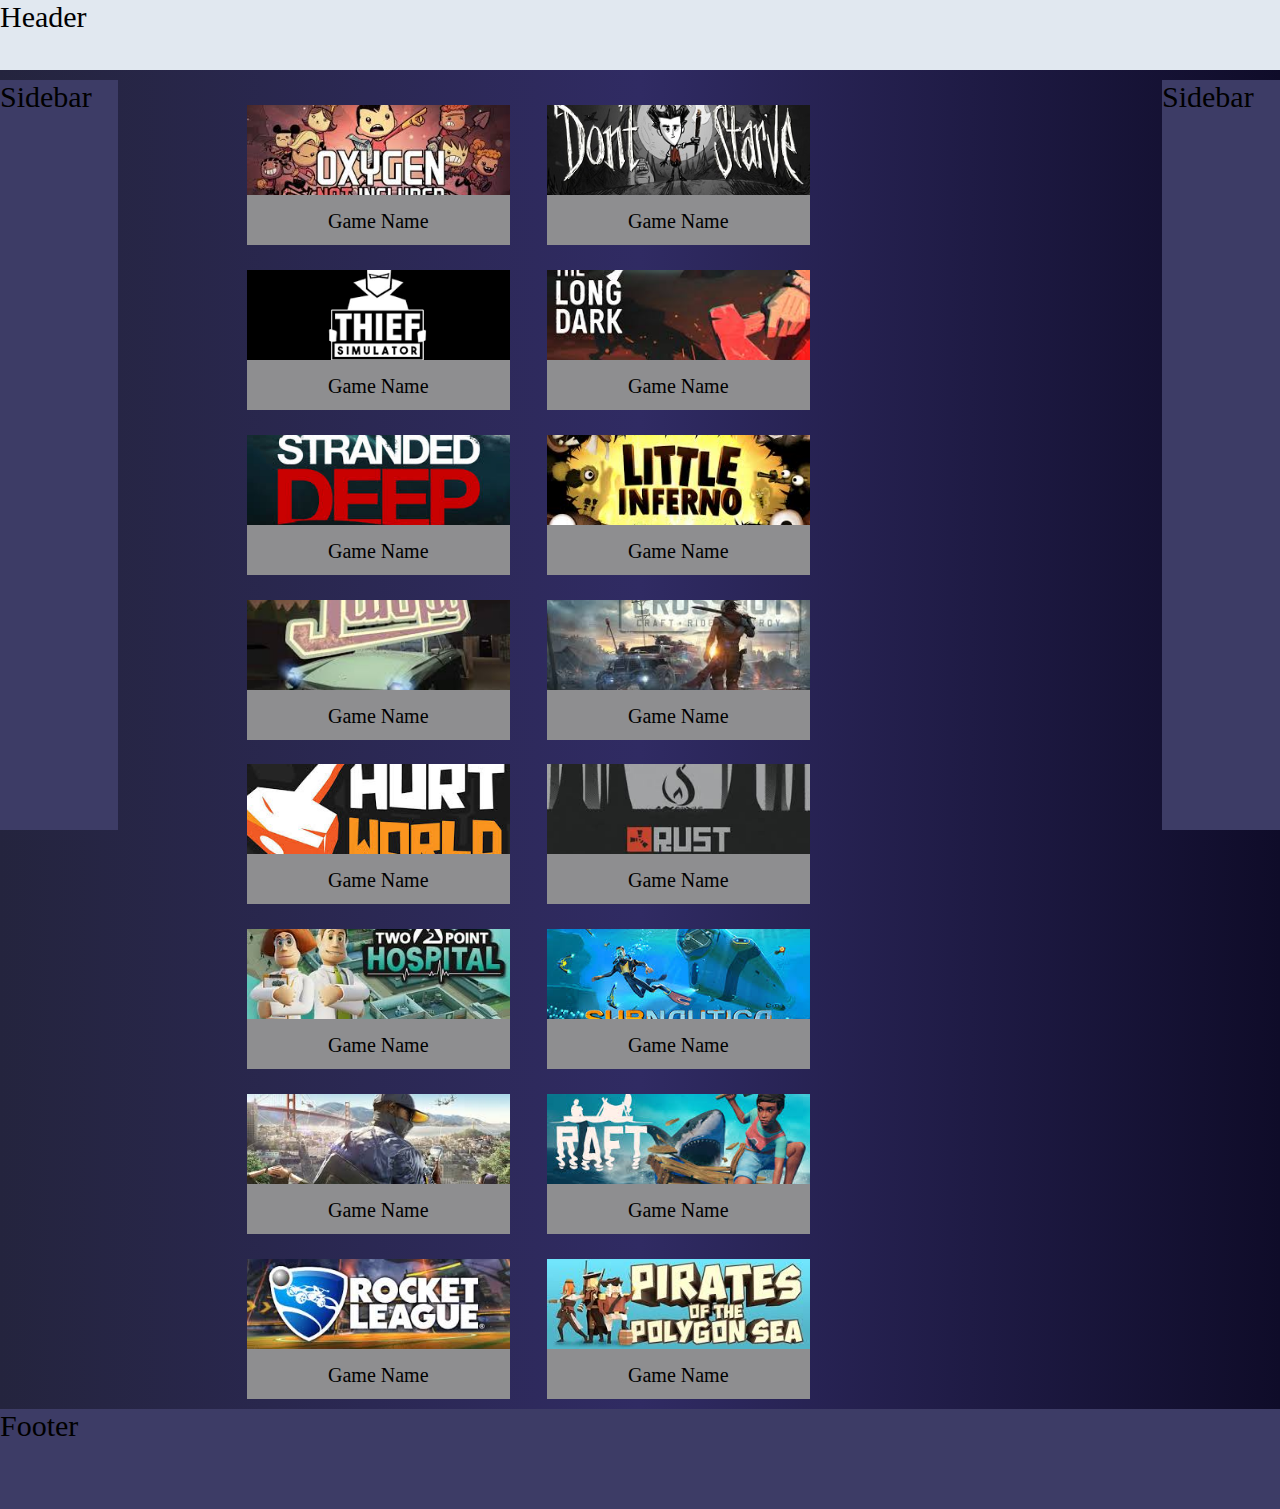
<file: index.html>
<!DOCTYPE html>
<html lang="en">
<head>
    <meta charset="UTF-8">
    <title>Main</title>
    <link rel="stylesheet" href="assets/css/main.css">
    <link rel="stylesheet" type="text/css" href="assets/css/registration.css">
</head>
<body>
    <div id="wrapper">
        <div class="header">
            <div class="inner-header">Header</div>
        </div>
        <div class="row">
        <div class="sidebar-1">
            <div class="inner-sidebar-1">Sidebar</div>
           </div>
        <div class="content">
            <div class="inner-content">
                <div class="row">
                <div class="Content-1">
                    <div class="inner-content-1">
                        <div class="row">
                        <div class="content-image" style="background-image: url(img/oxygen.jpg);"></div>
                    </div>
                    <div class="Game-Name">Game Name</div>
                    </div>
                </div>
                <div class="Content-1">
                    <div class="inner-content-1">
                        <div class="inner-content-1">
                        <div class="row">
                        <div class="content-image" style="background-image: url(img/DontStarve.jpg);"></div>
                        </div>
                        <div class="Game-Name">Game Name</div>
                        </div>
                    </div>
                </div>
                <div class="Content-1">
                    <div class="inner-content-1">
                        <div class="inner-content-1">
                        <div class="row">
                        <div class="content-image" style="background-image: url(img/thief.jpg);"></div>
                        </div>
                        <div class="Game-Name">Game Name</div>
                        </div>
                    </div>
                </div>
                <div class="Content-1">
                    <div class="inner-content-1">
                        <div class="inner-content-1">
                        <div class="row">
                        <div class="content-image" style="background-image: url(img/dark.jpg);"></div>
                        </div>
                        <div class="Game-Name">Game Name</div>
                        </div>
                    </div>
                </div>
                <div class="Content-1">
                    <div class="inner-content-1">
                        <div class="inner-content-1">
                        <div class="row">
                        <div class="content-image" style="background-image: url(img/strandeddeep.jpg);"></div>
                        </div>
                        <div class="Game-Name">Game Name</div>
                        </div>
                </div>
                </div>
                <div class="Content-1">
                    <div class="inner-content-1">
                        <div class="inner-content-1">
                        <div class="row">
                        <div class="content-image" style="background-image: url(img/littleinferno.jpg);"></div>
                        </div>
                        <div class="Game-Name">Game Name</div>
                        </div>
                    </div>
                </div>
                <div class="Content-1">
                    <div class="inner-content-1">
                        <div class="inner-content-1">
                        <div class="row">
                        <div class="content-image" style="background-image: url(img/jalopy.jpg);"></div>
                        </div>
                        <div class="Game-Name">Game Name</div>
                        </div>
                    </div>
                </div>
                <div class="Content-1">
                    <div class="inner-content-1">
                        <div class="inner-content-1">
                        <div class="row">
                        <div class="content-image" style="background-image: url(img/crossaut.jpg);"></div>
                        </div>
                        <div class="Game-Name">Game Name</div>
                        </div>
                    </div>
                </div>
                <div class="Content-1">
                    <div class="inner-content-1">
                        <div class="inner-content-1">
                        <div class="row">
                        <div class="content-image" style="background-image: url(img/Hurtworld.jpg);"></div>
                        </div>
                        <div class="Game-Name">Game Name</div>
                        </div>
                    </div>
                </div>
                <div class="Content-1">
                    <div class="inner-content-1">
                        <div class="inner-content-1">
                        <div class="row">
                        <div class="content-image" style="background-image: url(img/Rust.jpg);"></div>
                        </div>
                        <div class="Game-Name">Game Name</div>
                        </div>
                    </div>
                </div>
                <div class="Content-1">
                    <div class="inner-content-1">
                        <div class="inner-content-1">
                        <div class="row">
                        <div class="content-image" style="background-image: url(img/TPH.jpg"></div>
                        </div>
                        <div class="Game-Name">Game Name</div>
                        </div>
                    </div>
                </div>
                <div class="Content-1">
                    <div class="inner-content-1">
                        <div class="inner-content-1">
                        <div class="row">
                        <div class="content-image" style="background-image: url(img/Subnautica.jpg);"></div>
                        </div>
                        <div class="Game-Name">Game Name</div>
                        </div>
                    </div>
                </div>
                <div class="Content-1">
                    <div class="inner-content-1">
                        <div class="inner-content-1">
                        <div class="row">
                        <div class="content-image" style="background-image: url(img/WD2.jpg);"></div>
                        </div>
                        <div class="Game-Name">Game Name</div>
                        </div>
                    </div>
                </div>
                <div class="Content-1">
                    <div class="inner-content-1">
                        <div class="inner-content-1">
                        <div class="row">
                        <div class="content-image" style="background-image: url(img/Raft.jpg);"></div>
                        </div>
                        <div class="Game-Name">Game Name</div>
                        </div>
                    </div>
                </div>
                <div class="Content-1">
                    <div class="inner-content-1">
                        <div class="inner-content-1">
                        <div class="row">
                        <div class="content-image" style="background-image: url(img/RL.jpg);"></div>
                        </div>
                        <div class="Game-Name">Game Name</div>
                        </div>
                    </div>
                </div>
                <div class="Content-1">
                    <div class="inner-content-1">
                        <div class="inner-content-1">
                        <div class="row">
                        <div class="content-image" style="background-image: url(img/POTPS.jpg);"></div>
                        </div>
                        <div class="Game-Name">Game Name</div>
                        </div>
                    </div>
                </div>
                </div>
            </div>
        </div>
        <div class="sidebar-2">
            <div class="inner-sidebar-2">Sidebar</div>
            </div>
        </div>
        <div class="footer">
            <div class="inner-footer">Footer</div>
            </div>
    </div>
</file>
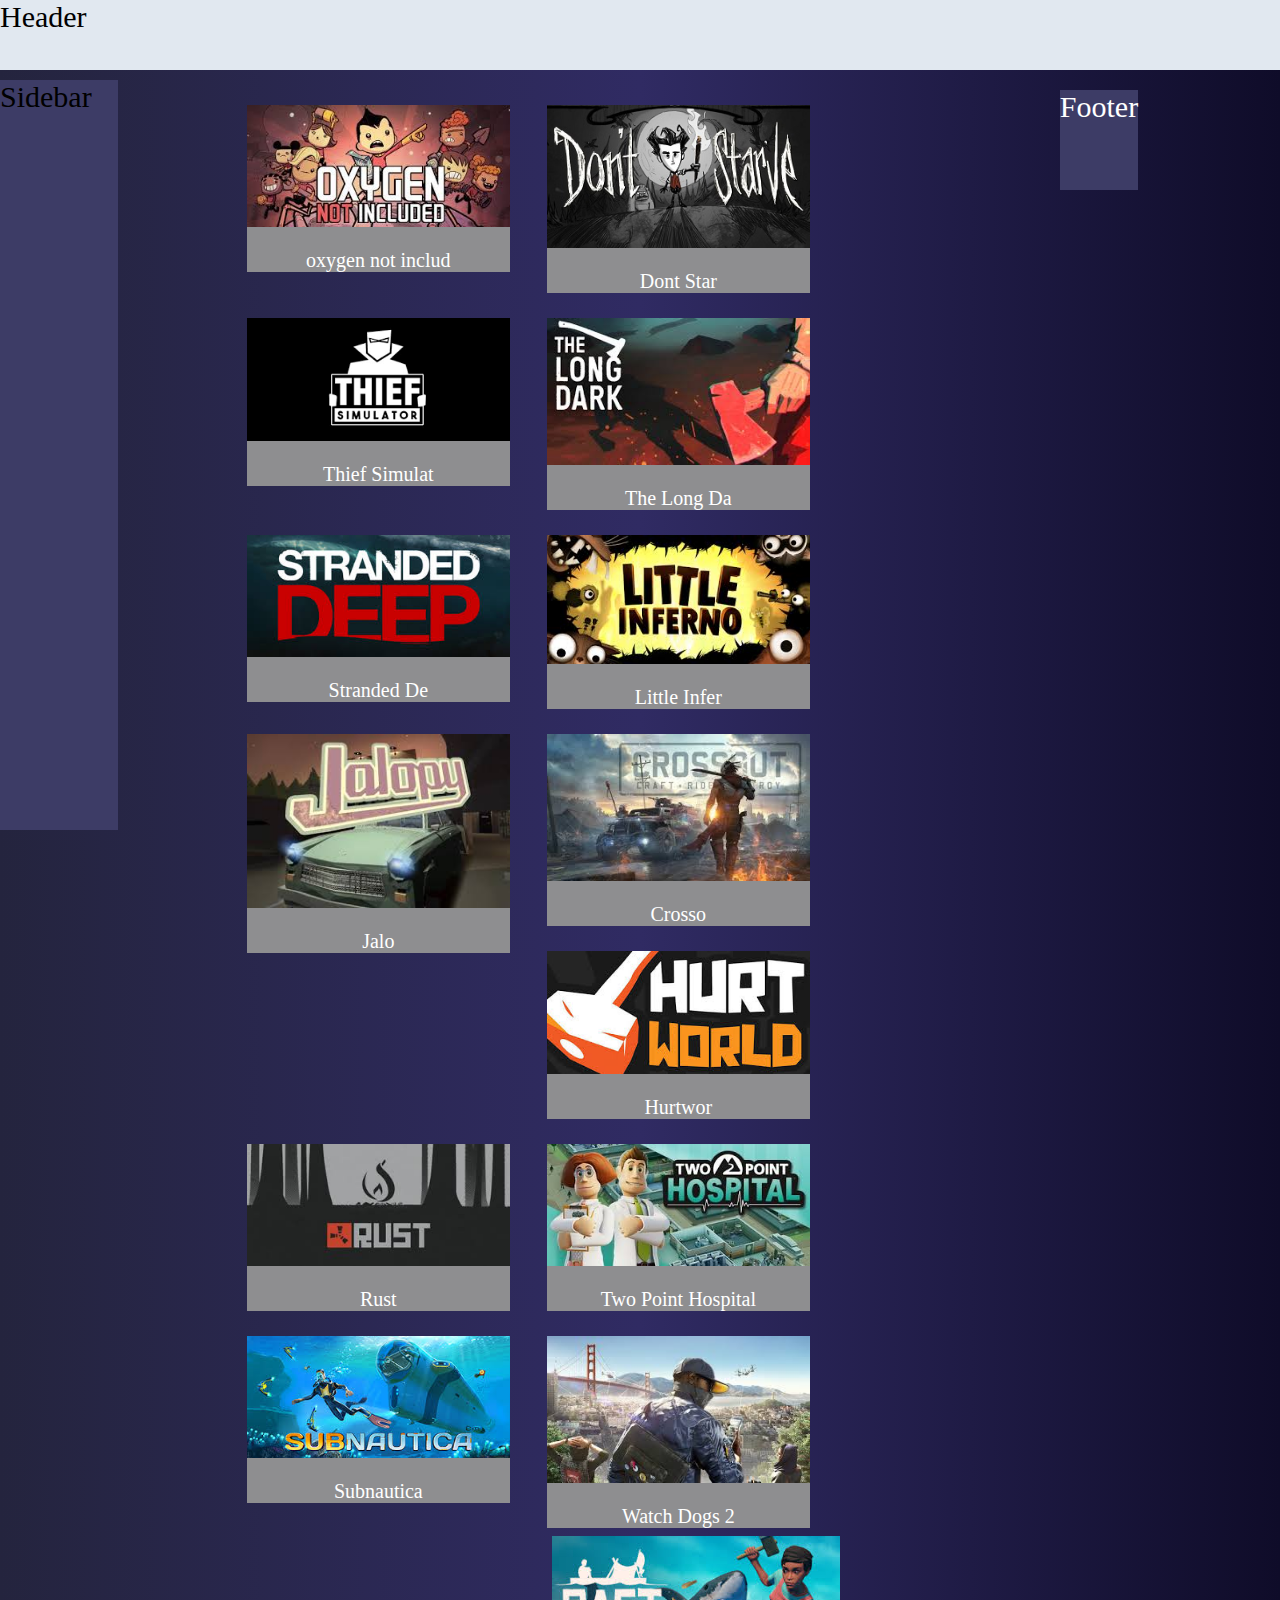
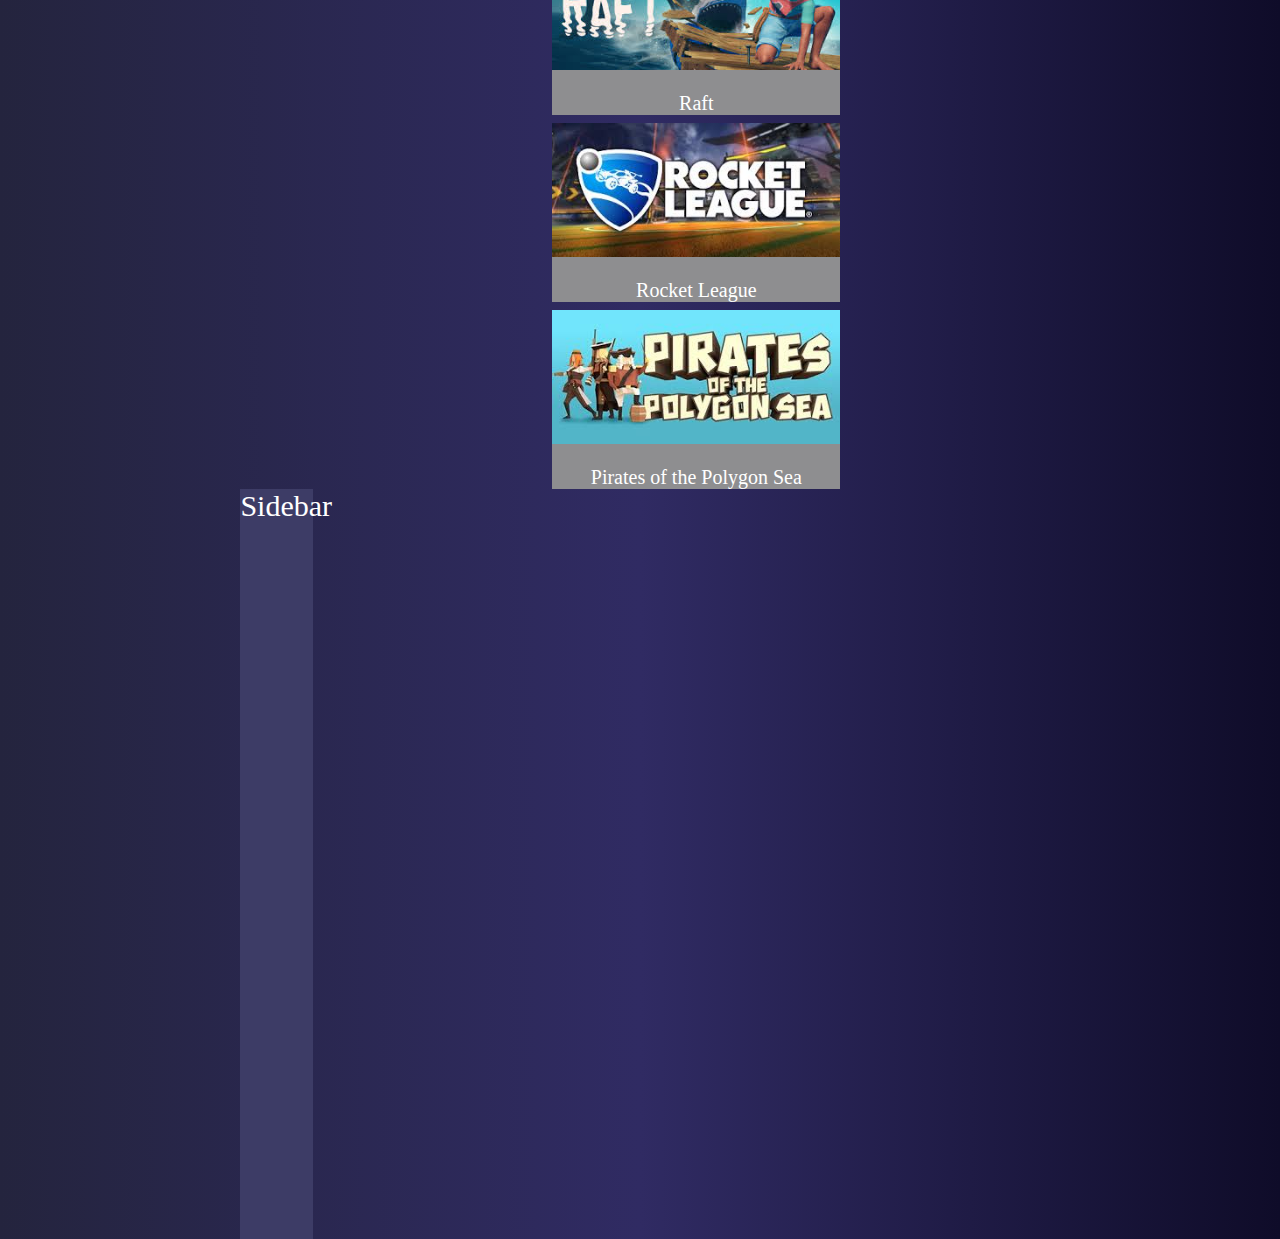
<file: backup-2/index.html>
<!DOCTYPE html>
<html lang="en">
<head>
    <meta charset="UTF-8">
    <title>Main</title>
    <link rel="stylesheet" href="assets/css/main.css">
    <link rel="stylesheet" type="text/css" href="assets/css/registration.css">
</head>
<body>
    <div id="wrapper">
        <div class="header">
            <div class="inner-header">Header</div>
        </div>
        <div class="row">
        <div class="sidebar-1">
            <div class="inner-sidebar-1">Sidebar</div>
           </div>
        <div class="content">
            <div class="inner-content">
                <div class="row">
                <div class="Content-1">
                    <div class="inner-content-1">
                        <div class="row">
                        <div class="content-image-1">
                            <img src="img/oxygen.jpg">
                        </div>
                    </div>
                    <div class="Game-Name"><a>oxygen not includ</div>
                    </div>
                </div>
                <div class="Content-1">
                    <div class="inner-content-1">
                        <div class="inner-content-1">
                        <div class="row">
                        <div class="content-image-2"><img src="img/DontStarve.jpg"></div>
                        </div>
                        <div class="Game-Name"><a>Dont Star</div>
                        </div>
                    </div>
                </div>
                <div class="Content-1">
                    <div class="inner-content-1">
                        <div class="inner-content-1">
                        <div class="row">
                        <div class="content-image-3"><img src="img/thief.jpg"></div>
                        </div>
                        <div class="Game-Name"><a>Thief Simulat</div>
                        </div>
                    </div>
                </div>
                <div class="Content-1">
                    <div class="inner-content-1">
                        <div class="inner-content-1">
                        <div class="row">
                        <div class="content-image-4"><img src="img/dark.jpg"></div>
                        </div>
                        <div class="Game-Name"><a>The Long Da</div>
                        </div>
                    </div>
                </div>
                <div class="Content-1">
                    <div class="inner-content-1">
                        <div class="inner-content-1">
                        <div class="row">
                        <div class="content-image-5"><img src="img/strandeddeep.jpg"></div>
                        </div>
                        <div class="Game-Name"><a>Stranded De</div>
                        </div>
                </div>
                </div>
                <div class="Content-1">
                    <div class="inner-content-1">
                        <div class="inner-content-1">
                        <div class="row">
                        <div class="content-image-6"><img src="img/littleinferno.jpg"></div>
                        </div>
                        <div class="Game-Name"><a>Little Infer</div>
                        </div>
                    </div>
                </div>
                <div class="Content-1">
                    <div class="inner-content-1">
                        <div class="inner-content-1">
                        <div class="row">
                        <div class="content-image-7"><img src="img/jalopy.jpg"></div>
                        </div>
                        <div class="Game-Name"><a>Jalo</div>
                        </div>
                    </div>
                </div>
                <div class="Content-1">
                    <div class="inner-content-1">
                        <div class="inner-content-1">
                        <div class="row">
                        <div class="content-image-8"><img src="img/crossaut.jpg"></div>
                        </div>
                        <div class="Game-Name"><a>Crosso</div>
                        </div>
                    </div>
                </div>
                <div class="Content-1">
                    <div class="inner-content-1">
                        <div class="inner-content-1">
                        <div class="row">
                        <div class="content-image-9"><img src="img/Hurtworld.jpg"></div>
                        </div>
                        <div class="Game-Name"><a>Hurtwor</div>
                        </div>
                    </div>
                </div>
                <div class="Content-1">
                    <div class="inner-content-1">
                        <div class="inner-content-1">
                        <div class="row">
                        <div class="content-image-10"><img src="img/Rust.jpg"></div>
                        </div>
                        <div class="Game-Name"><a>Rust</div>
                        </div>
                    </div>
                </div>
                <div class="Content-1">
                    <div class="inner-content-1">
                        <div class="inner-content-1">
                        <div class="row">
                        <div class="content-image-11"><img src="img/Two Point Hospital.jpg"></div>
                        </div>
                        <div class="Game-Name">Two Point Hospital</div>
                        </div>
                    </div>
                </div>
                <div class="Content-1">
                    <div class="inner-content-1">
                        <div class="inner-content-1">
                        <div class="row">
                        <div class="content-image-12"><img src="img/Subnautica.jpg"></div>
                        </div>
                        <div class="Game-Name">Subnautica</div>
                        </div>
                    </div>
                </div>
                <div class="Content-1">
                    <div class="inner-content-1">
                        <div class="inner-content-1">
                        <div class="row">
                        <div class="content-image-13"><img src="img/Watch Dogs 2.jpg"></d
                        </div>
                        <div class="Game-Name">Watch Dogs 2</div>
                        </div>
                    </div>
                </div>
                <div class="Content-1">
                    <div class="inner-content-1">
                        <div class="inner-content-1">
                        <div class="row">
                        <div class="content-image-14"><img src="img/Raft.jpg"></div>
                        </div>
                        <div class="Game-Name">Raft</div>
                        </div>
                    </div>
                </div>
                <div class="Content-1">
                    <div class="inner-content-1">
                        <div class="inner-content-1">
                        <div class="row">
                        <div class="content-image-15"><img src="img/Rocket League.jpg"></div>
                        </div>
                        <div class="Game-Name">Rocket League</div>
                        </div>
                    </div>
                </div>
                <div class="Content-1">
                    <div class="inner-content-1">
                        <div class="inner-content-1">
                        <div class="row">
                        <div class="content-image-16"><img src="img/Pirates of the Polygon Sea.jpg"></div>
                        </div>
                        <div class="Game-Name">Pirates of the Polygon Sea</div>
                        </div>
                    </div>
                </div>
                </div>
            </div>
        </div>
        <div class="sidebar-2">
            <div class="inner-sidebar-2">Sidebar</div>
            </div>
        </div>
        <div class="footer">
            <div class="inner-footer">Footer</div>
            </div>
    </div>
</file>
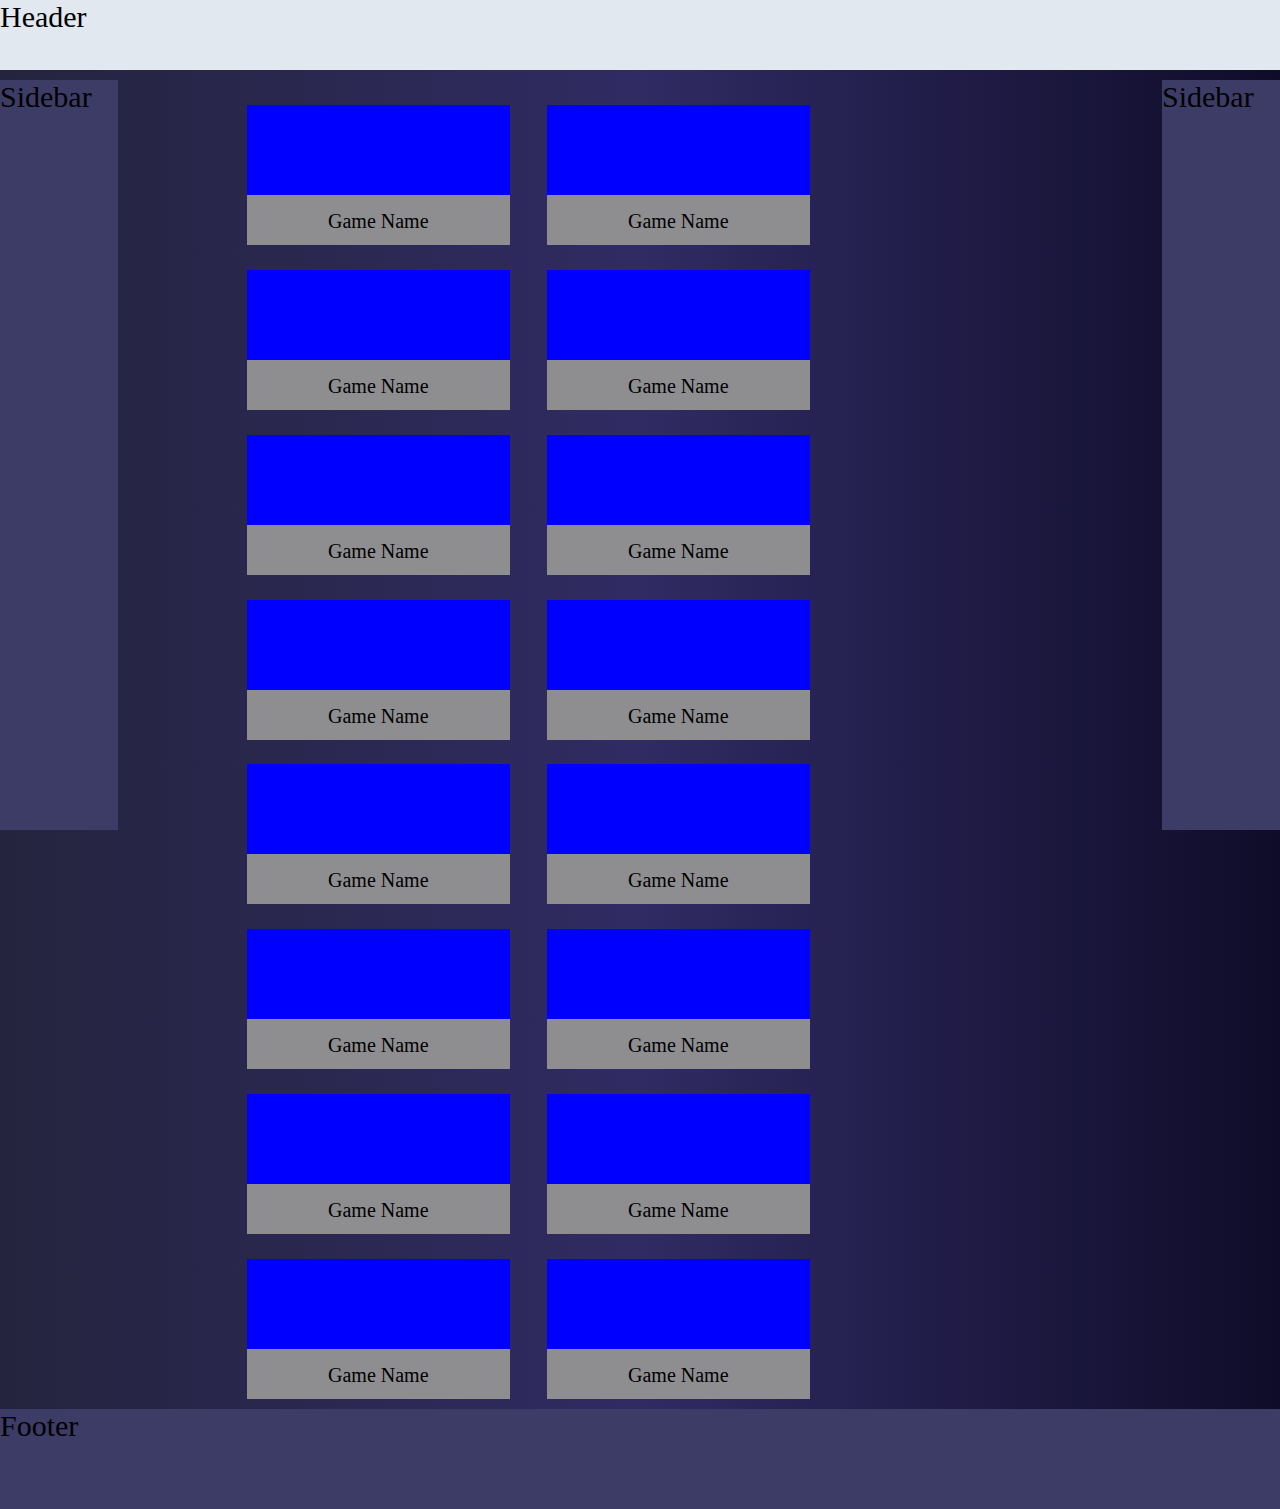
<file: backup/index.html>
<!DOCTYPE html>
<html lang="en">
<head>
    <meta charset="UTF-8">
    <title>Main</title>
    <link rel="stylesheet" href="assets/css/main.css">
    <link rel="stylesheet" type="text/css" href="assets/css/registration.css">
</head>
<body>
    <div id="wrapper">
        <div class="header">
            <div class="inner-header">Header</div>
        </div>
        <div class="row">
        <div class="sidebar-1">
            <div class="inner-sidebar-1">Sidebar</div>
           </div>
        <div class="content">
            <div class="inner-content">
                <div class="row">
                <div class="Content-1">
                    <div class="inner-content-1">
                        <div class="row">
                        <div class="content-image"></div>
                    </div>
                    <div class="Game-Name">Game Name</div>
                    </div>
                </div>
                <div class="Content-1">
                    <div class="inner-content-1">
                        <div class="inner-content-1">
                        <div class="row">
                        <div class="content-image"></div>
                        </div>
                        <div class="Game-Name">Game Name</div>
                        </div>
                    </div>
                </div>
                <div class="Content-1">
                    <div class="inner-content-1">
                        <div class="inner-content-1">
                        <div class="row">
                        <div class="content-image"></div>
                        </div>
                        <div class="Game-Name">Game Name</div>
                        </div>
                    </div>
                </div>
                <div class="Content-1">
                    <div class="inner-content-1">
                        <div class="inner-content-1">
                        <div class="row">
                        <div class="content-image"></div>
                        </div>
                        <div class="Game-Name">Game Name</div>
                        </div>
                    </div>
                </div>
                <div class="Content-1">
                    <div class="inner-content-1">
                        <div class="inner-content-1">
                        <div class="row">
                        <div class="content-image"></div>
                        </div>
                        <div class="Game-Name">Game Name</div>
                        </div>
                </div>
                </div>
                <div class="Content-1">
                    <div class="inner-content-1">
                        <div class="inner-content-1">
                        <div class="row">
                        <div class="content-image"></div>
                        </div>
                        <div class="Game-Name">Game Name</div>
                        </div>
                    </div>
                </div>
                <div class="Content-1">
                    <div class="inner-content-1">
                        <div class="inner-content-1">
                        <div class="row">
                        <div class="content-image"></div>
                        </div>
                        <div class="Game-Name">Game Name</div>
                        </div>
                    </div>
                </div>
                <div class="Content-1">
                    <div class="inner-content-1">
                        <div class="inner-content-1">
                        <div class="row">
                        <div class="content-image"></div>
                        </div>
                        <div class="Game-Name">Game Name</div>
                        </div>
                    </div>
                </div>
                <div class="Content-1">
                    <div class="inner-content-1">
                        <div class="inner-content-1">
                        <div class="row">
                        <div class="content-image"></div>
                        </div>
                        <div class="Game-Name">Game Name</div>
                        </div>
                    </div>
                </div>
                <div class="Content-1">
                    <div class="inner-content-1">
                        <div class="inner-content-1">
                        <div class="row">
                        <div class="content-image"></div>
                        </div>
                        <div class="Game-Name">Game Name</div>
                        </div>
                    </div>
                </div>
                <div class="Content-1">
                    <div class="inner-content-1">
                        <div class="inner-content-1">
                        <div class="row">
                        <div class="content-image"></div>
                        </div>
                        <div class="Game-Name">Game Name</div>
                        </div>
                    </div>
                </div>
                <div class="Content-1">
                    <div class="inner-content-1">
                        <div class="inner-content-1">
                        <div class="row">
                        <div class="content-image"></div>
                        </div>
                        <div class="Game-Name">Game Name</div>
                        </div>
                    </div>
                </div>
                <div class="Content-1">
                    <div class="inner-content-1">
                        <div class="inner-content-1">
                        <div class="row">
                        <div class="content-image"></div>
                        </div>
                        <div class="Game-Name">Game Name</div>
                        </div>
                    </div>
                </div>
                <div class="Content-1">
                    <div class="inner-content-1">
                        <div class="inner-content-1">
                        <div class="row">
                        <div class="content-image"></div>
                        </div>
                        <div class="Game-Name">Game Name</div>
                        </div>
                    </div>
                </div>
                <div class="Content-1">
                    <div class="inner-content-1">
                        <div class="inner-content-1">
                        <div class="row">
                        <div class="content-image"></div>
                        </div>
                        <div class="Game-Name">Game Name</div>
                        </div>
                    </div>
                </div>
                <div class="Content-1">
                    <div class="inner-content-1">
                        <div class="inner-content-1">
                        <div class="row">
                        <div class="content-image"></div>
                        </div>
                        <div class="Game-Name">Game Name</div>
                        </div>
                    </div>
                </div>
                </div>
            </div>
        </div>
        <div class="sidebar-2">
            <div class="inner-sidebar-2">Sidebar</div>
            </div>
        </div>
        <div class="footer">
            <div class="inner-footer">Footer</div>
            </div>
    </div>
</file>
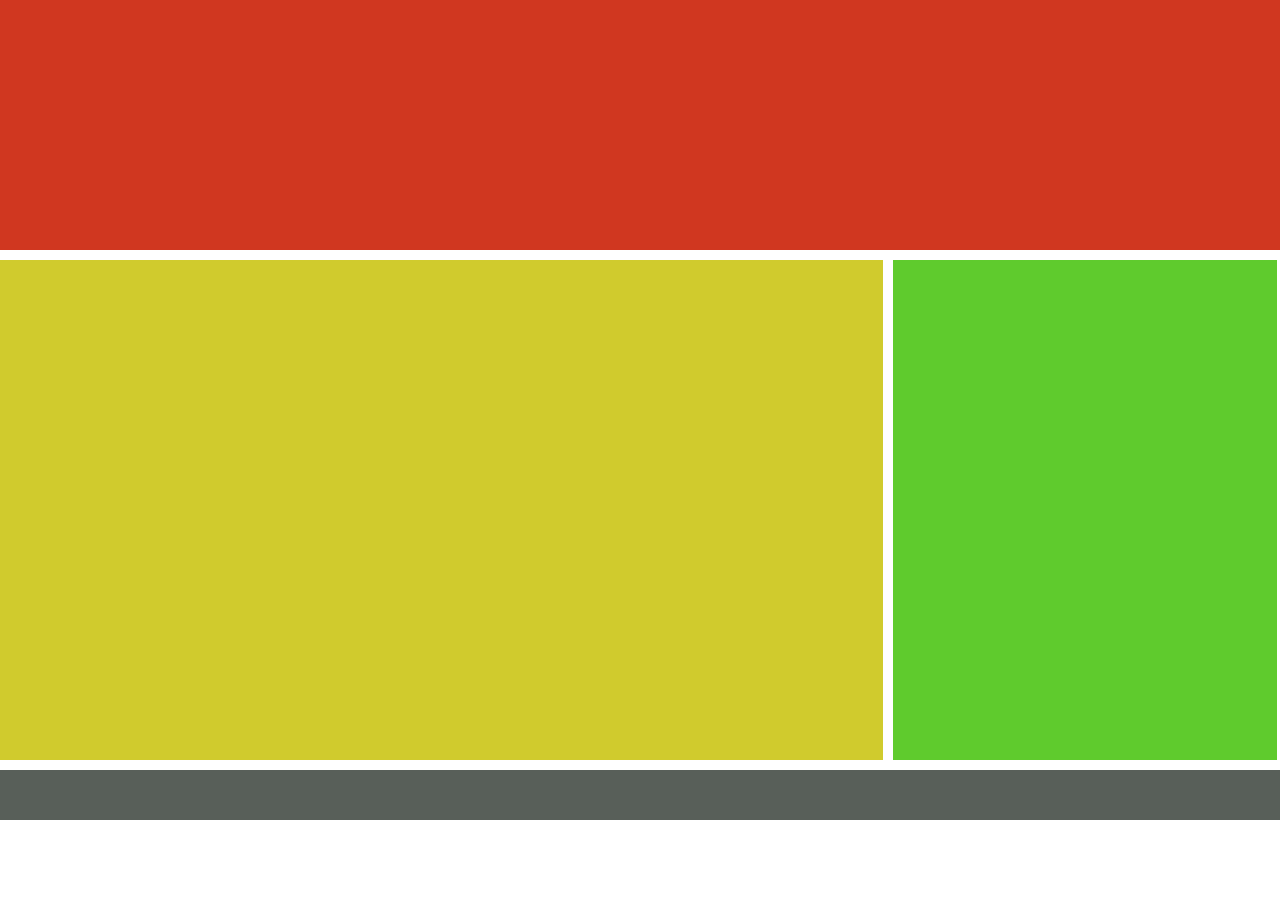
<file: suplaine text сохронялки/index.html>
<!DOCTYPE html>
<html lang="en">
<head>
	<meta charset="UTF-8">
	<title>index</title>
	<link rel="stylesheet" type="text/css" href="css/css.css">
</head>
<body>
<div id="wapper">	
	

	<div class="head">
		<div class="inner-head"></div>
	</div>


	<div class="container row">

		<div class="content">
			<div class="inner-content"></div>
		</div>
		<div class="sidebar"></div>
	</div>

	<div class="footer"></div>
</div>

</body>
</html>
</file>
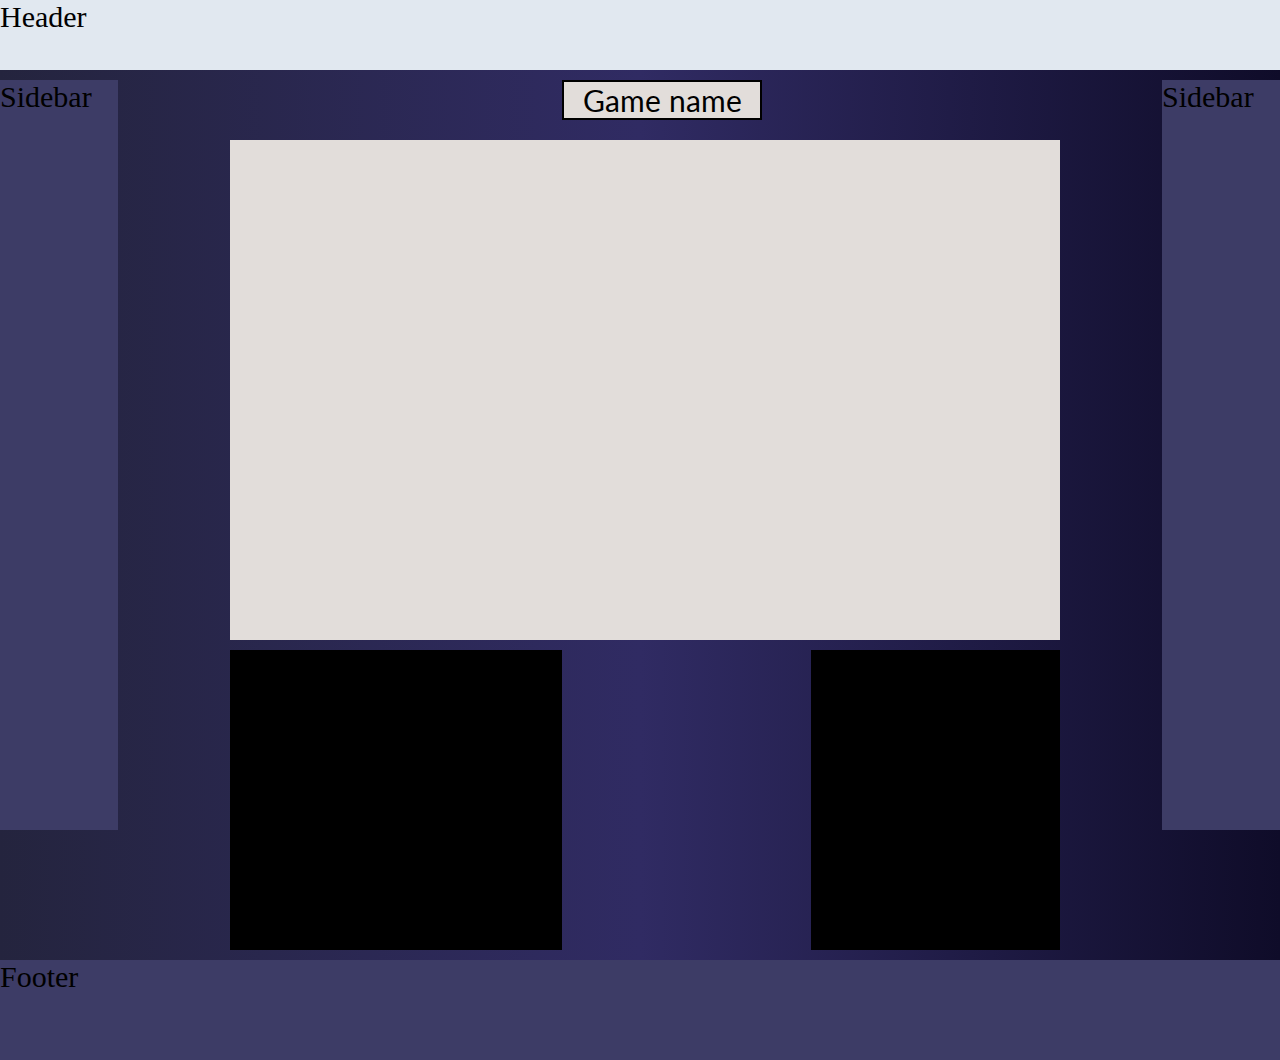
<file: Game-example.html>
<!DOCTYPE html>
<html lang="en">
<head>
    <meta charset="UTF-8">
    <title>Main</title>
    <link rel="stylesheet" href="assets/css/main.css">
    <link rel="stylesheet" type="text/css" href="assets/css/registration.css">
    <link href="https://fonts.googleapis.com/css?family=Lato" rel="stylesheet">
</head>
<body>
    <div id="wrapper">
        <div class="header">
            <div class="inner-header">Header</div>
        </div>
        <div class="row">
        <div class="sidebar-1">
            <div class="inner-sidebar-1">Sidebar</div>
           </div>
        <div class="content">
            <div class="inner-content">
                <p id="gm">Game name</p>
                <div class="game-text">
                    
                </div>
                <div class="slider">  </div>
                <div class="urls">

                </div>
            </div>
        </div>
        <div class="sidebar-2">
            <div class="inner-sidebar-2">Sidebar</div>
            </div>
        </div>
        <div class="footer">
            <div class="inner-footer">Footer</div>
            </div>
    </div>

</body>
</html>
</file>
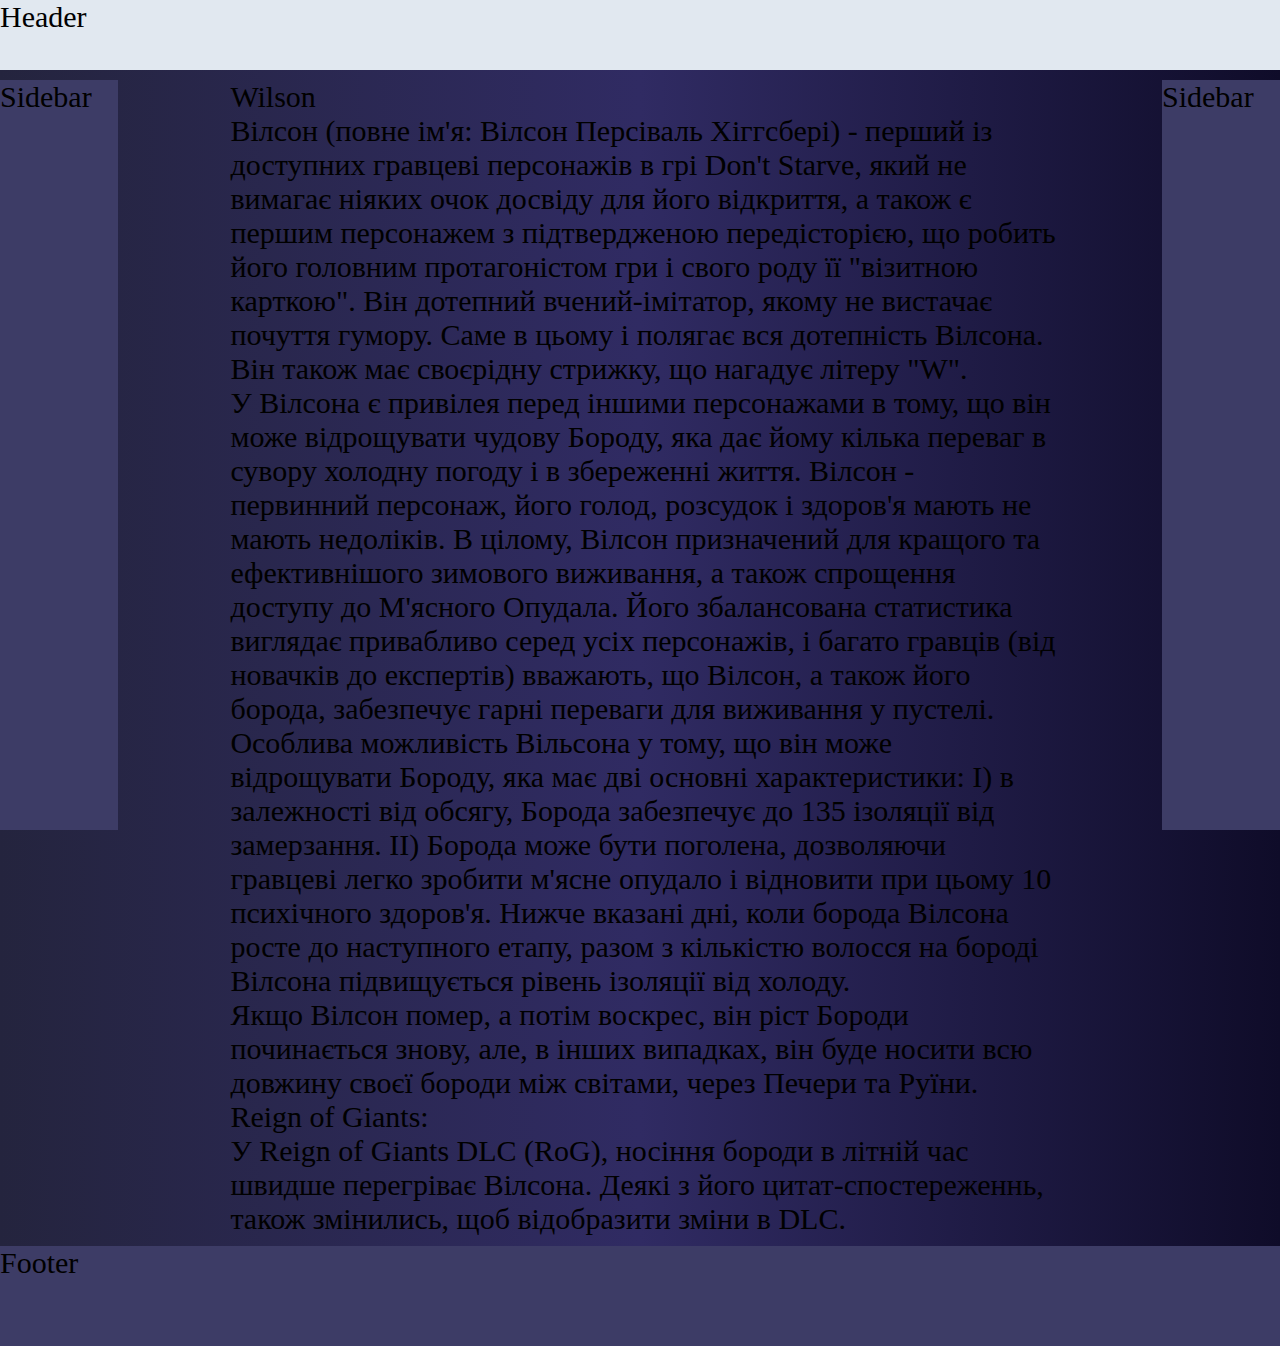
<file: gameguide-example.html>
<!DOCTYPE html>
<html lang="en">
<head>
	<meta charset="UTF-8">
	<title>Main</title>
	<link rel="stylesheet" href="assets/css/main.css">
    <link rel="stylesheet" type="text/css" href="assets/css/registration.css">
</head>
<body>
    <div id="wrapper">
    	<div class="header">
    		<div class="inner-header">Header</div>
    	</div>
    	<div class="row">
    	<div class="sidebar-1">
            <div class="inner-sidebar-1">Sidebar</div>
           </div>
        <div class="content">
        	<div class="inner-content">
                 <div class="guide-div2">
                    <div class="name-img">
                        <div class="gname">
                           <p class="guide-name-main">
                               Wilson
                           </p> 
                        </div>
                        <div class="guide-img-main" style="background: url(img/dst-wilson.png);">    
                        </div>
                    </div>
                    <div class="guide-text">
                        <p>
                            Вілсон (повне ім'я: Вілсон Персіваль Хіггсбері) - перший із доступних гравцеві персонажів в грі Don't Starve, який не вимагає ніяких очок досвіду для його відкриття, а також є першим персонажем з підтвердженою передісторією, що робить його головним протагоністом гри і свого роду її "візитною карткою". Він дотепний вчений-імітатор, якому не вистачає почуття гумору. Саме в цьому і полягає вся дотепність Вілсона. Він також має своєрідну стрижку, що нагадує літеру "W".
                            <br>
                            У Вілсона є привілея перед іншими персонажами в тому, що він може відрощувати чудову Бороду, яка дає йому кілька переваг в сувору холодну погоду і в збереженні життя. Вілсон - первинний персонаж, його голод, розсудок і здоров'я мають не мають недоліків. В цілому, Вілсон призначений для кращого та ефективнішого зимового виживання, а також спрощення доступу до М'ясного Опудала. Його збалансована статистика виглядає привабливо серед усіх персонажів, і багато гравців (від новачків до експертів) вважають, що Вілсон, а також його борода, забезпечує гарні переваги для виживання у пустелі.
                            <br>
                            Особлива можливість Вільсона у тому, що він може відрощувати Бороду, яка має дві основні характеристики: I) в залежності від обсягу, Борода забезпечує до 135 ізоляції від замерзання. II) Борода може бути поголена, дозволяючи гравцеві легко зробити м'ясне опудало і відновити при цьому 10 психічного здоров'я. Нижче вказані дні, коли борода Вілсона росте до наступного етапу, разом з кількістю волосся на бороді Вілсона підвищується рівень ізоляції від холоду.
                            <br>
                            Якщо Вілсон помер, а потім воскрес, він ріст Бороди починається знову, але, в інших випадках, він буде носити всю довжину своєї бороди між світами, через Печери та Руїни.
                            <br>
                            Reign of Giants:
                            <br>
                            У Reign of Giants DLC (RoG), носіння бороди в літній час швидше перегріває Вілсона. Деякі з його цитат-спостереженнь, також змінились, щоб відобразити зміни в DLC.
                        </p>
                    </div>
                 </div>
        	</div>
        </div>
        <div class="sidebar-2">
            <div class="inner-sidebar-2">Sidebar</div>
            </div>
        </div>
        <div class="footer">
            <div class="inner-footer">Footer</div>
            </div>
    </div>

</body>
</html>
</file>
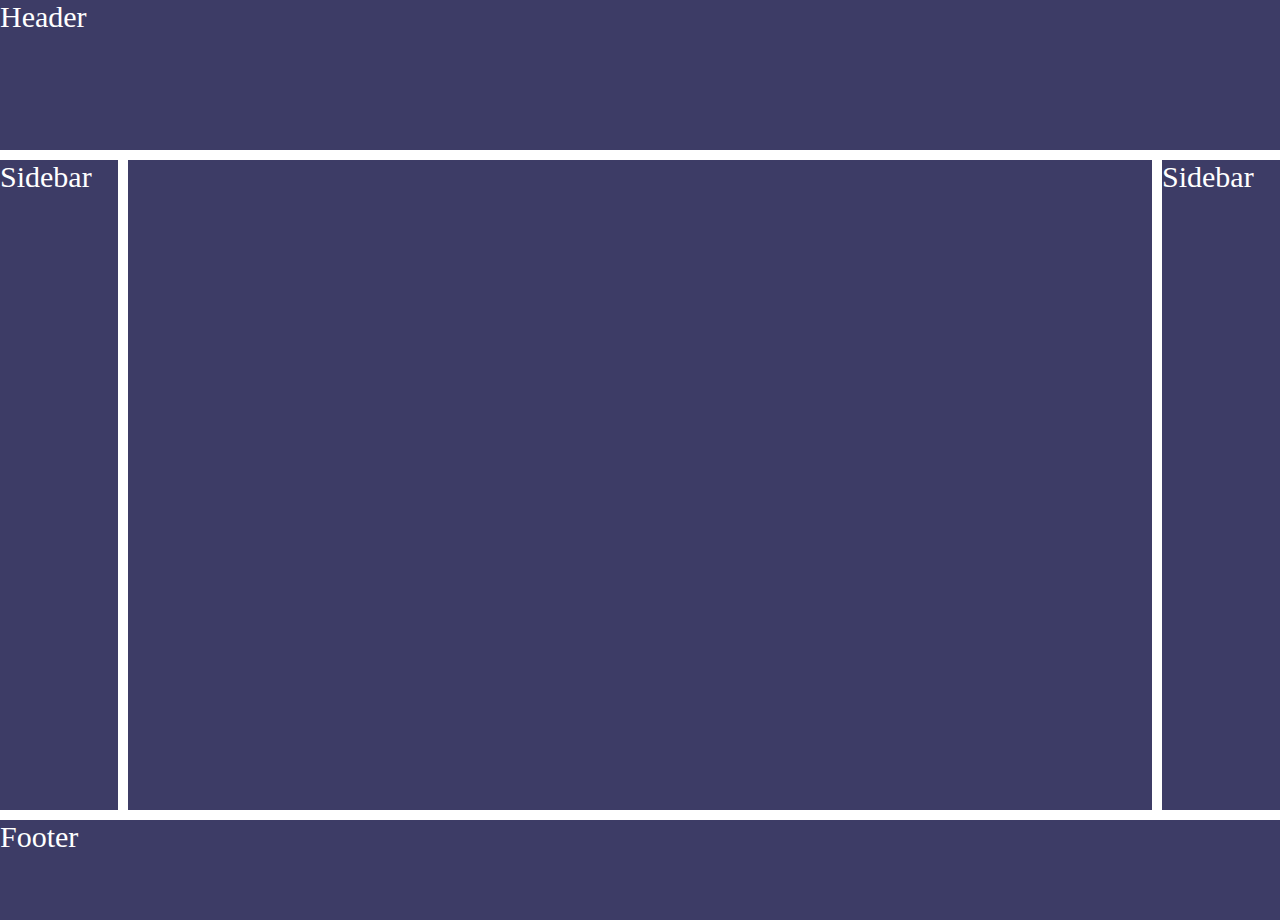
<file: login.html>
<!DOCTYPE html>
<html lang="en">
<head>
	<meta charset="UTF-8">
	<title>Main</title>
	<link rel="stylesheet" href="css/main.css">
</head>
<body>
    <div id="wrapper">
    	<div class="header">
    		<div class="inner-header">Header</div>
    	</div>
    	<div class="row">
    	<div class="sidebar-1">
            <div class="inner-sidebar-1">Sidebar</div>
           </div>
        <div class="content">
        	<div class="inner-content">
        	</div>
        </div>
        <div class="sidebar-2">
            <div class="inner-sidebar-2">Sidebar</div>
            </div>
        </div>
        <div class="footer">
            <div class="inner-footer">Footer</div>
            </div>
    </div>

</body>
</html>
</file>
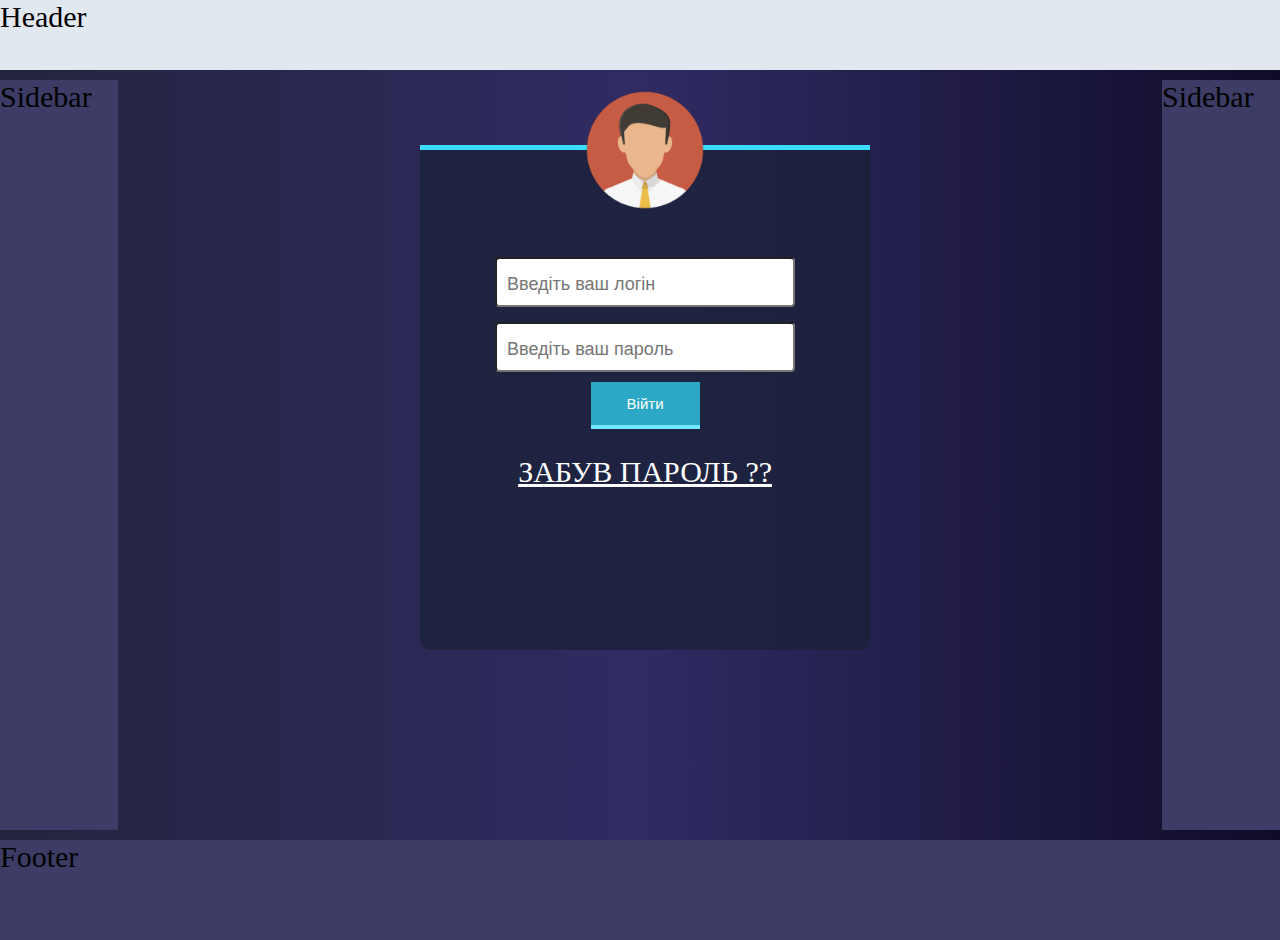
<file: registration.html>
<!DOCTYPE html>
<html lang="en">
<head>
	<meta charset="UTF-8">
	<title>Main</title>
	<link rel="stylesheet" href="assets/css/main.css">
    <link rel="stylesheet" type="text/css" href="assets/css/registration.css">
</head>
<body>
    <div id="wrapper">
    	<div class="header">
    		<div class="inner-header">Header</div>
    	</div>
    	<div class="row">
    	<div class="sidebar-1">
            <div class="inner-sidebar-1">Sidebar</div>
           </div>
           <div class="content">
            <div class="inner-content">
               <div class="container">
        <img src="img/men.png">
        <form>
            <div class="dws-input">
                <div>
            <input type="text" name="username" placeholder="Введіть ваш логін">

            </div>
            <div>
            <input type="password" name="password" placeholder="Введіть ваш пароль"><br/>
            </div>
            <input class="dws-submit" type="submit" name="submit" value="Війти"><br/>
            <a href="#">ЗАБУВ ПАРОЛЬ ??</a>
            </div>
        </form> 
    </div>
        	</div>
        </div>
        <div class="sidebar-2">
            <div class="inner-sidebar-2">Sidebar</div>
            </div>
        </div>
        <div class="footer">
            <div class="inner-footer">Footer</div>
            </div>
    </div>

</body>
</html>
</file>
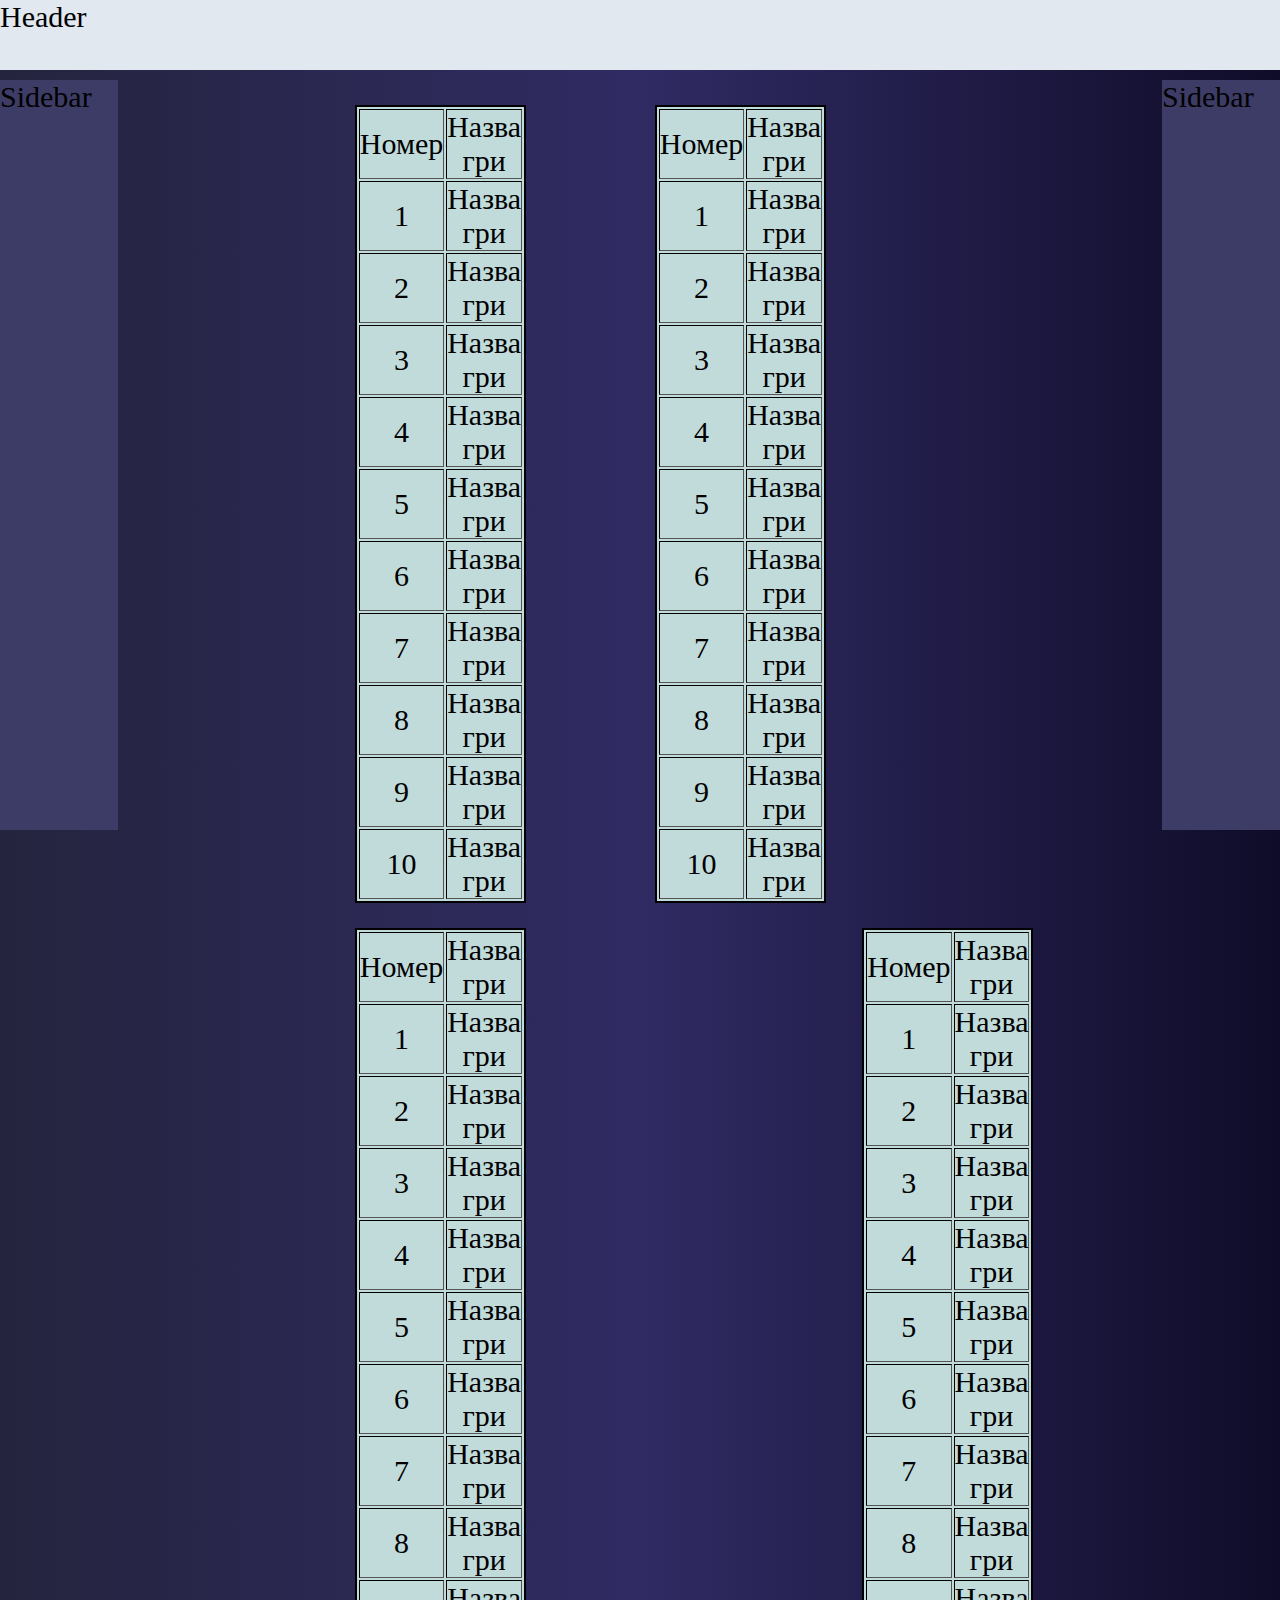
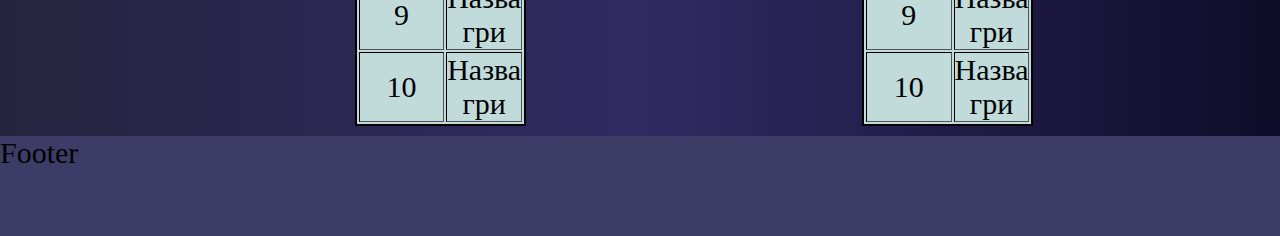
<file: top-example.html>
<!DOCTYPE html>
<html lang="en">
<head>
	<meta charset="UTF-8">
	<title>Main</title>
	<link rel="stylesheet" href="assets/css/main.css">
    <link rel="stylesheet" type="text/css" href="assets/css/registration.css">
</head>
<body>
    <div id="wrapper">
    	<div class="header">
    		<div class="inner-header">Header</div>
    	</div>
    	<div class="row">
    	<div class="sidebar-1">
            <div class="inner-sidebar-1">Sidebar</div>
           </div>
        <div class="content">
        	<div class="inner-content">
                <div class="dtable">
                <table class="table" border="2px">
                    <tr>
                        <td>Номер</td>
                        <td>Назва гри</td>
                    </tr>
                    <tr>
                        <td>1</td>
                        <td>Назва гри</td>
                    </tr>
                    <tr>
                        <td>2</td>
                        <td>Назва гри</td>
                    </tr>
                    <tr>
                        <td>3</td>
                        <td>Назва гри</td>
                    </tr>
                    <tr>
                        <td>4</td>
                        <td>Назва гри</td>
                    </tr>
                    <tr>
                        <td>5</td>
                        <td>Назва гри</td>
                    </tr>
                    <tr>
                        <td>6</td>
                        <td>Назва гри</td>
                    </tr>
                    <tr>
                        <td>7</td>
                        <td>Назва гри</td>
                    </tr>
                    <tr>
                        <td>8</td>
                        <td>Назва гри</td>
                    </tr>
                    <tr>
                        <td>9</td>
                        <td>Назва гри</td>
                    </tr>
                    <tr>
                        <td>10</td>
                        <td>Назва гри</td>
                    </tr>
                </table>
            </div>
             <div class="dtable">
                <table class="table" border="2px">
                    <tr>
                        <td>Номер</td>
                        <td>Назва гри</td>
                    </tr>
                    <tr>
                        <td>1</td>
                        <td>Назва гри</td>
                    </tr>
                    <tr>
                        <td>2</td>
                        <td>Назва гри</td>
                    </tr>
                    <tr>
                        <td>3</td>
                        <td>Назва гри</td>
                    </tr>
                    <tr>
                        <td>4</td>
                        <td>Назва гри</td>
                    </tr>
                    <tr>
                        <td>5</td>
                        <td>Назва гри</td>
                    </tr>
                    <tr>
                        <td>6</td>
                        <td>Назва гри</td>
                    </tr>
                    <tr>
                        <td>7</td>
                        <td>Назва гри</td>
                    </tr>
                    <tr>
                        <td>8</td>
                        <td>Назва гри</td>
                    </tr>
                    <tr>
                        <td>9</td>
                        <td>Назва гри</td>
                    </tr>
                    <tr>
                        <td>10</td>
                        <td>Назва гри</td>
                    </tr>
                </table>
            </div>
             <div class="dtable">
                <table class="table" border="2px">
                    <tr>
                        <td>Номер</td>
                        <td>Назва гри</td>
                    </tr>
                    <tr>
                        <td>1</td>
                        <td>Назва гри</td>
                    </tr>
                    <tr>
                        <td>2</td>
                        <td>Назва гри</td>
                    </tr>
                    <tr>
                        <td>3</td>
                        <td>Назва гри</td>
                    </tr>
                    <tr>
                        <td>4</td>
                        <td>Назва гри</td>
                    </tr>
                    <tr>
                        <td>5</td>
                        <td>Назва гри</td>
                    </tr>
                    <tr>
                        <td>6</td>
                        <td>Назва гри</td>
                    </tr>
                    <tr>
                        <td>7</td>
                        <td>Назва гри</td>
                    </tr>
                    <tr>
                        <td>8</td>
                        <td>Назва гри</td>
                    </tr>
                    <tr>
                        <td>9</td>
                        <td>Назва гри</td>
                    </tr>
                    <tr>
                        <td>10</td>
                        <td>Назва гри</td>
                    </tr>
                </table>
            </div>
            <div class="dtable2">
                <table class="table" border="2px">
                    <tr>
                        <td>Номер</td>
                        <td>Назва гри</td>
                    </tr>
                    <tr>
                        <td>1</td>
                        <td>Назва гри</td>
                    </tr>
                    <tr>
                        <td>2</td>
                        <td>Назва гри</td>
                    </tr>
                    <tr>
                        <td>3</td>
                        <td>Назва гри</td>
                    </tr>
                    <tr>
                        <td>4</td>
                        <td>Назва гри</td>
                    </tr>
                    <tr>
                        <td>5</td>
                        <td>Назва гри</td>
                    </tr>
                    <tr>
                        <td>6</td>
                        <td>Назва гри</td>
                    </tr>
                    <tr>
                        <td>7</td>
                        <td>Назва гри</td>
                    </tr>
                    <tr>
                        <td>8</td>
                        <td>Назва гри</td>
                    </tr>
                    <tr>
                        <td>9</td>
                        <td>Назва гри</td>
                    </tr>
                    <tr>
                        <td>10</td>
                        <td>Назва гри</td>
                    </tr>
                </table>
            </div>
        	</div>
        </div>
        <div class="sidebar-2">
            <div class="inner-sidebar-2">Sidebar</div>
            </div>
        </div>
        <div class="footer">
            <div class="inner-footer">Footer</div>
            </div>
    </div>

</body>
</html>
</file>
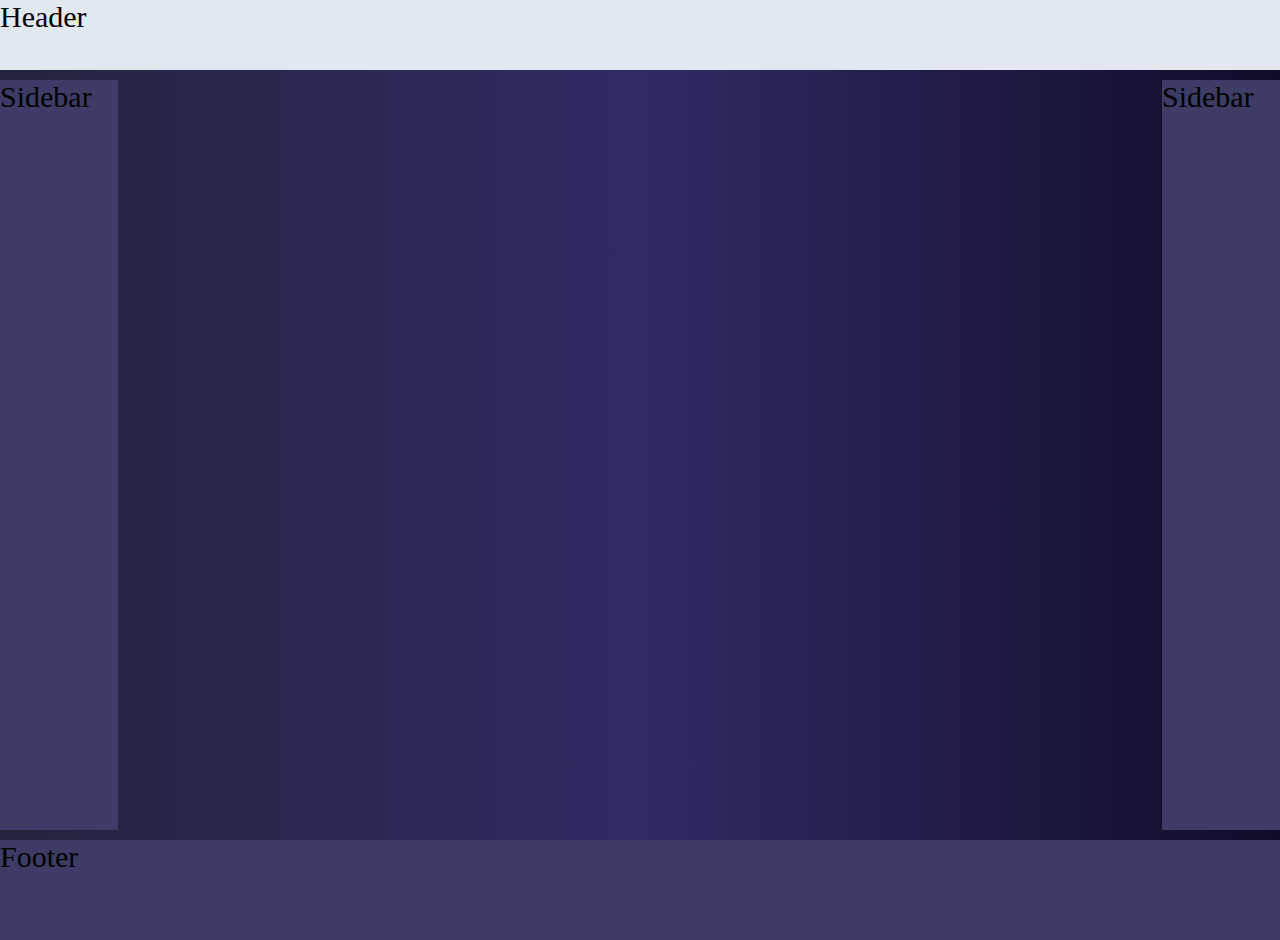
<file: backup-2/guidemain.html>
<!DOCTYPE html>
<html lang="en">
<head>
	<meta charset="UTF-8">
	<title>Main</title>
	<link rel="stylesheet" href="assets/css/main.css">
    <link rel="stylesheet" type="text/css" href="assets/css/registration.css">
</head>
<body>
    <div id="wrapper">
    	<div class="header">
    		<div class="inner-header">Header</div>
    	</div>
    	<div class="row">
    	<div class="sidebar-1">
            <div class="inner-sidebar-1">Sidebar</div>
           </div>
        <div class="content">
        	<div class="inner-content">
        	</div>
        </div>
        <div class="sidebar-2">
            <div class="inner-sidebar-2">Sidebar</div>
            </div>
        </div>
        <div class="footer">
            <div class="inner-footer">Footer</div>
            </div>
    </div>

</body>
</html>
</file>
<file: assets/css/main.css>
* {
	box-sizing: border-box;
    margin: 0;
    padding: 0;
   }

body {
	font-size: 30px;
	font-family: Verdana;
}

.row:after {
  visibility: hidden;
  display: block;
  font-size: 0;
  content: " ";
  clear: both;
  height: 0;
}
.row { display: inline-block; }
* html .row { height: 1%; }
.row { display: block; }


.header {
	margin-bottom: 10px;
}

.inner-header {
    background: #e1e8f0;
    height: 70px;
}

.content {
	margin-left: 8%;
	width: 72%;
	float: left;
  display: flex;
}


.inner-content {
    min-height: 650px;
    width: 90%;
}

#gm {
	text-align: center;
	background: #e2ddda;
	width: 200px;
	margin-left: 40%;
	border: 2px solid black;
	font-family: 'Lato', sans-serif;
}

.game-text {
	width: 100%;
	background-color: #e2ddda;
	height: 500px;
	margin-top: 20px;
	margin-right: 10%;
}

.slider {
	background: black;
	width: 40%;
	height: 300px;
	margin-top: 10px;
	float: left;
}

.urls {
	background: black;
	width: 30%;
	height: 300px;
	float: left;
	margin-top: 10px;
	margin-left: 30%;
}

.Content-1 {
	width: 300px;
	float: left;
	padding-top: 3%;
	padding-left: 2%;
	padding-right: 2.5%;
}

.inner-content-1 {
	min-height: 140px;
	background: #8e8e90;
}


.content-image {
	background: blue;
	min-height: 90px;
	width: 100%;
    margin-left: 0;
    margin-right: 5%;
    overflow: hidden;
    background-size: cover;
    background-position: 50% 50%;
    background-repeat: no-repeat;
}

.content-image img {
	max-width: 100%;
}

.Game-Name {
	text-align: center;
	margin-top: 15px;
	font-size: 20px;
}

.sidebar-1 {
	width: 10%;
	float: left;
	padding-right: 10px;
}

.inner-sidebar-1 {
    background: #3d3c66;
	min-height: 750px;
}

.sidebar-2 {
	width: 10%;
	float: left;
	padding-left: 10px;
}

.inner-sidebar-2 {
    background: #3d3c66;
	min-height: 750px;
}

.footer {
	margin-top: 10px;
}

.inner-footer {
    background: #3d3c66;
	height: 100px;
}

.table {
	border: 2px solid black;
	background: #c1dbdb;
	text-align: center;
}

.dtable {
	width: 300px;
	float: left;
	padding-top: 3%;
	padding-left: 2%;
	padding-right: 2.5%;
}

.dtable2 {
	width: 300px;
	float: left;
	padding-top: 3%;
	padding-left: 2%;
	padding-right: 2.5%;
}


@media screen and (min-width: 425px) {
	.dtable {
	padding-left: 15%;
}
    .dtable2 {
	padding-left: 15%;
}
}

@media screen and (min-width: 1250px) {
	.dtable2 {
	padding-left: 40%;
}
}


@media screen and (min-width: 1669px) {
	.dtable2 {
	padding-left: 2%;
}
}

@media screen and (min-width: 1670px) {
	.dtable {
	padding-left: 5%;
}
	.dtable2 {
	padding-left: 5%;
}
}

@media screen and (min-width: 2000px) {
	.dtable {
	padding-left: 20%;
}
    .dtable2 {
	padding-left: 20%;
}
}
</file>
<file: assets/css/registration.css>
body{
	background: #0f0c29;  /* fallback for old browsers */
background: -webkit-linear-gradient(to right, #24243e, #302b63, #0f0c29);  /* Chrome 10-25, Safari 5.1-6 */
background: linear-gradient(to right, #24243e, #302b63, #0f0c29); /* W3C, IE 10+/ Edge, Firefox 16+, Chrome 26+, Opera 12+, Safari 7+ */

	font-family: Verdana;
}
a{
	color: #fff;
}
a:hover{
	text-decoration: none;
}
.container{
	width: 450px;
	height: 500px;
	background-color: rgba(24, 33, 52, 0.7);
	margin: 70px auto 0 auto;
	text-align:center;
	box-shadow: 0 -5px 0 #3adbfd;
	border-radius: 0 0 10px 10px;
}
input[type="text"], input[type="password"]{
	width: 300px;
	height: 50px;
	font-size: 18px;
	border-radius: 4px;
	margin-top:10px;
	margin-bottom: 5px;
	padding-top: 5px;
	padding-left: 10px; 
}
.container img{
	width: 120px;
	height: 120px;
	margin: -60px 0 30px 0;
	border: 5px;
	border-radius: 50%;
}
.dws-submit{
	padding: 13px 36px;
	margin: 5px 0 26px 0;
	font-size: 15px;
	color: #fff;
	background-color: #2ca8c6;
	border: none;
	border-bottom: 4px solid #6ee9fd;
	cursor: pointer;
}

.dws-submit:hover{
 transition: all 0.5s;
 background: #fff;
 color: #2c536c;
}
</file>
<file: backup-2/assets/css/main.css>
* {
	box-sizing: border-box;
    margin: 0;
    padding: 0;
   }

body {
	font-size: 30px;
	font-family: Verdana;
}

.row:after {
  visibility: hidden;
  display: block;
  font-size: 0;
  content: " ";
  clear: both;
  height: 0;
}
.row { display: inline-block; }
* html .row { height: 1%; }
.row { display: block; }


.header {
	margin-bottom: 10px;
}

.inner-header {
    background: #e1e8f0;
    height: 70px;
}

.content {
	margin-left: 8%;
	width: 72%;
	float: left;
  display: flex;
}


.inner-content {
    min-height: 650px;
    width: 90%;
}

#gm {
	text-align: center;
	background: #e2ddda;
	width: 200px;
	margin-left: 40%;
	border: 2px solid black;
	font-family: 'Lato', sans-serif;
}

.game-text {
	width: 100%;
	background-color: #e2ddda;
	height: 500px;
	margin-top: 20px;
	margin-right: 10%;
}

.slider {
	background: black;
	width: 40%;
	height: 300px;
	margin-top: 10px;
	float: left;
}

.urls {
	background: black;
	width: 30%;
	height: 300px;
	float: left;
	margin-top: 10px;
	margin-left: 30%;
}

.Content-1 {
	width: 300px;
	float: left;
	padding-top: 3%;
	padding-left: 2%;
	padding-right: 2.5%;
}

.inner-content-1 {
	min-height: 140px;
	background: #8e8e90;
}


.content-image {
	background: blue;
	min-height: 90px;
	width: 100%;
    margin-left: 0;
    margin-right: 5%;
}

.content-image-1 img{
	min-height: 90px;
	width: 100%;
    margin-left: 0;
    margin-right: 5%;
}
.content-image-2 img{
	min-height: 90px;
	width: 100%;
    margin-left: 0;
    margin-right: 5%;
}
.content-image-3 img{
	min-height: 90px;
	width: 100%;
    margin-left: 0;
    margin-right: 5%;
}
.content-image-4 img{
	min-height: 90px;
	width: 100%;
    margin-left: 0;
    margin-right: 5%;
}
.content-image-5 img{
	min-height: 90px;
	width: 100%;
    margin-left: 0;
    margin-right: 5%;
}
.content-image-6 img{
	min-height: 90px;
	width: 100%;
    margin-left: 0;
    margin-right: 5%;
}
.content-image-7 img{
	min-height: 90px;
	width: 100%;
    margin-left: 0;
    margin-right: 5%;
}
.content-image-8 img{
	min-height: 90px;
	width: 100%;
    margin-left: 0;
    margin-right: 5%;
}
.content-image-9 img{
	min-height: 90px;
	width: 100%;
    margin-left: 0;
    margin-right: 5%;
}
.content-image-10 img{
	min-height: 90px;
	width: 100%;
    margin-left: 0;
    margin-right: 5%;
}
.content-image-11 img{
	min-height: 90px;
	width: 100%;
    margin-left: 0;
    margin-right: 5%;
}
.content-image-12 img{
	min-height: 90px;
	width: 100%;
    margin-left: 0;
    margin-right: 5%;
}
.content-image-13 img{
	min-height: 90px;
	width: 100%;
    margin-left: 0;
    margin-right: 5%;
}
.content-image-14 img{
	min-height: 90px;
	width: 100%;
    margin-left: 0;
    margin-right: 5%;
}
.content-image-15 img{
	min-height: 90px;
	width: 100%;
    margin-left: 0;
    margin-right: 5%;
}
.content-image-16 img{
	min-height: 90px;
	width: 100%;
    margin-left: 0;
    margin-right: 5%;
}

.Game-Name {
	text-align: center;
	margin-top: 15px;
	font-size: 20px;
}

.sidebar-1 {
	width: 10%;
	float: left;
	padding-right: 10px;
}

.inner-sidebar-1 {
    background: #3d3c66;
	min-height: 750px;
}

.sidebar-2 {
	width: 10%;
	float: left;
	padding-left: 10px;
}

.inner-sidebar-2 {
    background: #3d3c66;
	min-height: 750px;
}

.footer {
	margin-top: 10px;
}

.inner-footer {
    background: #3d3c66;
	height: 100px;
}

.table {
	border: 2px solid black;
	background: #c1dbdb;
	text-align: center;
}

.dtable {
	width: 300px;
	float: left;
	padding-top: 3%;
	padding-left: 2%;
	padding-right: 2.5%;
}

.dtable2 {
	width: 300px;
	float: left;
	padding-top: 3%;
	padding-left: 2%;
	padding-right: 2.5%;
}


@media screen and (min-width: 425px) {
	.dtable {
	padding-left: 15%;
}
    .dtable2 {
	padding-left: 15%;
}
}

@media screen and (min-width: 1250px) {
	.dtable2 {
	padding-left: 40%;
}
}


@media screen and (min-width: 1669px) {
	.dtable2 {
	padding-left: 2%;
}
}

@media screen and (min-width: 1670px) {
	.dtable {
	padding-left: 5%;
}
	.dtable2 {
	padding-left: 5%;
}
}

@media screen and (min-width: 2000px) {
	.dtable {
	padding-left: 20%;
}
    .dtable2 {
	padding-left: 20%;
}
}
</file>
<file: backup-2/assets/css/registration.css>
body{
	background: #0f0c29;  /* fallback for old browsers */
background: -webkit-linear-gradient(to right, #24243e, #302b63, #0f0c29);  /* Chrome 10-25, Safari 5.1-6 */
background: linear-gradient(to right, #24243e, #302b63, #0f0c29); /* W3C, IE 10+/ Edge, Firefox 16+, Chrome 26+, Opera 12+, Safari 7+ */

	font-family: Verdana;
}
a{
	color: #fff;
}
a:hover{
	text-decoration: none;
}
.container{
	width: 450px;
	height: 500px;
	background-color: rgba(24, 33, 52, 0.7);
	margin: 70px auto 0 auto;
	text-align:center;
	box-shadow: 0 -5px 0 #3adbfd;
	border-radius: 0 0 10px 10px;
}
input[type="text"], input[type="password"]{
	width: 300px;
	height: 50px;
	font-size: 18px;
	border-radius: 4px;
	margin-top:10px;
	margin-bottom: 5px;
	padding-top: 5px;
	padding-left: 10px; 
}
.container img{
	width: 120px;
	height: 120px;
	margin: -60px 0 30px 0;
	border: 5px;
	border-radius: 50%;
}
.dws-submit{
	padding: 13px 36px;
	margin: 5px 0 26px 0;
	font-size: 15px;
	color: #fff;
	background-color: #2ca8c6;
	border: none;
	border-bottom: 4px solid #6ee9fd;
	cursor: pointer;
}

.dws-submit:hover{
 transition: all 0.5s;
 background: #fff;
 color: #2c536c;
}
</file>
<file: backup/assets/css/main.css>
* {
	box-sizing: border-box;
    margin: 0;
    padding: 0;
   }

body {
	font-size: 30px;
	font-family: Verdana;
}

.row:after {
  visibility: hidden;
  display: block;
  font-size: 0;
  content: " ";
  clear: both;
  height: 0;
}
.row { display: inline-block; }
* html .row { height: 1%; }
.row { display: block; }


.header {
	margin-bottom: 10px;
}

.inner-header {
    background: #e1e8f0;
    height: 70px;
}

.content {
	margin-left: 8%;
	width: 72%;
	float: left;
  display: flex;
}


.inner-content {
    min-height: 650px;
    width: 90%;
}

#gm {
	text-align: center;
	background: #e2ddda;
	width: 200px;
	margin-left: 40%;
	border: 2px solid black;
	font-family: 'Lato', sans-serif;
}

.game-text {
	width: 100%;
	background-color: #e2ddda;
	height: 500px;
	margin-top: 20px;
	margin-right: 10%;
}

.slider {
	background: black;
	width: 40%;
	height: 300px;
	margin-top: 10px;
	float: left;
}

.urls {
	background: black;
	width: 30%;
	height: 300px;
	float: left;
	margin-top: 10px;
	margin-left: 30%;
}

.Content-1 {
	width: 300px;
	float: left;
	padding-top: 3%;
	padding-left: 2%;
	padding-right: 2.5%;
}

.inner-content-1 {
	min-height: 140px;
	background: #8e8e90;
}


.content-image {
	background: blue;
	min-height: 90px;
	width: 100%;
    margin-left: 0;
    margin-right: 5%;
}

.Game-Name {
	text-align: center;
	margin-top: 15px;
	font-size: 20px;
}

.sidebar-1 {
	width: 10%;
	float: left;
	padding-right: 10px;
}

.inner-sidebar-1 {
    background: #3d3c66;
	min-height: 750px;
}

.sidebar-2 {
	width: 10%;
	float: left;
	padding-left: 10px;
}

.inner-sidebar-2 {
    background: #3d3c66;
	min-height: 750px;
}

.footer {
	margin-top: 10px;
}

.inner-footer {
    background: #3d3c66;
	height: 100px;
}

.table {
	border: 2px solid black;
	background: #c1dbdb;
	text-align: center;
}

.dtable {
	width: 300px;
	float: left;
	padding-top: 3%;
	padding-left: 2%;
	padding-right: 2.5%;
}

.dtable2 {
	width: 300px;
	float: left;
	padding-top: 3%;
	padding-left: 2%;
	padding-right: 2.5%;
}


@media screen and (min-width: 425px) {
	.dtable {
	padding-left: 15%;
}
    .dtable2 {
	padding-left: 15%;
}
}

@media screen and (min-width: 1250px) {
	.dtable2 {
	padding-left: 40%;
}
}


@media screen and (min-width: 1669px) {
	.dtable2 {
	padding-left: 2%;
}
}

@media screen and (min-width: 1670px) {
	.dtable {
	padding-left: 5%;
}
	.dtable2 {
	padding-left: 5%;
}
}

@media screen and (min-width: 2000px) {
	.dtable {
	padding-left: 20%;
}
    .dtable2 {
	padding-left: 20%;
}
}
</file>
<file: backup/assets/css/registration.css>
body{
	background: #0f0c29;  /* fallback for old browsers */
background: -webkit-linear-gradient(to right, #24243e, #302b63, #0f0c29);  /* Chrome 10-25, Safari 5.1-6 */
background: linear-gradient(to right, #24243e, #302b63, #0f0c29); /* W3C, IE 10+/ Edge, Firefox 16+, Chrome 26+, Opera 12+, Safari 7+ */

	font-family: Verdana;
}
a{
	color: #fff;
}
a:hover{
	text-decoration: none;
}
.container{
	width: 450px;
	height: 500px;
	background-color: rgba(24, 33, 52, 0.7);
	margin: 70px auto 0 auto;
	text-align:center;
	box-shadow: 0 -5px 0 #3adbfd;
	border-radius: 0 0 10px 10px;
}
input[type="text"], input[type="password"]{
	width: 300px;
	height: 50px;
	font-size: 18px;
	border-radius: 4px;
	margin-top:10px;
	margin-bottom: 5px;
	padding-top: 5px;
	padding-left: 10px; 
}
.container img{
	width: 120px;
	height: 120px;
	margin: -60px 0 30px 0;
	border: 5px;
	border-radius: 50%;
}
.dws-submit{
	padding: 13px 36px;
	margin: 5px 0 26px 0;
	font-size: 15px;
	color: #fff;
	background-color: #2ca8c6;
	border: none;
	border-bottom: 4px solid #6ee9fd;
	cursor: pointer;
}

.dws-submit:hover{
 transition: all 0.5s;
 background: #fff;
 color: #2c536c;
}
</file>
<file: suplaine text сохронялки/css/css.css>
* {
	box-sizing: border-box;
    margin: 0;
    padding: 0;
   }

body{
	font-family: Verdana;
}
.row:after {
  visibility: hidden;
  display: block;
  font-size: 0;
  content: " ";
  clear: both;
  height: 0;
}
.row { display: inline-block; }
* html .row { height: 1%; }
.row { display: block; }

.head{
	margin-bottom: 10px;
	width: 100%;
}
.inner-head{
	background-color: #D03720;
	height: 250px;
}

.content{
	margin-bottom: 10px;
	width: 69%;
	float: left;
}
.inner-content{
	background-color:  #D0CB2D;
	min-height: 500px;
}
.sidebar{
	min-height: 500px;
	width: 30%;
	background-color:  #5FCB2D;
	margin-left: 10px;
	float: left;
}
.footer{
	min-height: 50px;
	width: 100%;
	background-color: #585F59;
}
</file>
<file: css/main.css>
* {
	box-sizing: border-box;
    margin: 0;
    padding: 0;
   }

body {
	color: white;
	font-size: 30px;
}

.row:after {
  visibility: hidden;
  display: block;
  font-size: 0;
  content: " ";
  clear: both;
  height: 0;
}
.row { display: inline-block; }
* html .row { height: 1%; }
.row { display: block; }


.header {
	margin-bottom: 10px;
}

.inner-header {
    background: #3d3c66;
    height: 150px;
}

.content {
	width: 80%;
	float: left;
}

.inner-content {
    background: #3d3c66;
    min-height: 650px;
}

.Content-1 {
	width: 30%;
	float: left;
	padding-top: 1%;
	padding-left: 2%;
	padding-right: 2.5%;
}

.inner-content-1 {
	min-height: 300px;
	background: #C00000;
}


.Content-2 {
	width: 30%;
	float: left;
	padding-top: 1%;
	padding-right: 2.5%;
}

.inner-content-2 {
	min-height: 300px;
	background: #C00000;
}

.Content-3 {
	width: 30%;
	float: left;
	padding-top: 1%;
	padding-right: 2.5%;
}

.inner-content-3 {
	min-height: 300px;
	background: #C00000;
}

.Content-4 {
	width: 30%;
	float: left;
	padding-top: 1%;
	padding-left: 2%;
	padding-right: 2.5%;
}

.inner-content-4 {
	min-height: 300px;
	background: #C00000;
}

.Content-5 {
	width: 30%;
	float: left;
	padding-top: 1%;
	padding-right: 2.5%;
}

.inner-content-5 {
	min-height: 300px;
	background: #C00000;
}

.Content-6 {
	width: 30%;
	float: left;
	padding-top: 1%;
	padding-right: 2.5%;
}

.inner-content-6 {
	min-height: 300px;
	background: #C00000;
}

.content-image {
	background: blue;
	min-height: 200px;
    margin-left: 5%;
    margin-right: 5%;
}

.Game-Name {
	text-align: center;
	margin-top: 25px;
	font-size: 50px;
}

.sidebar-1 {
	width: 10%;
	float: left;
	padding-right: 10px;
}

.inner-sidebar-1 {
    background: #3d3c66;
	min-height: 650px;
}

.sidebar-2 {
	width: 10%;
	float: left;
	padding-left: 10px;
}

.inner-sidebar-2 {
    background: #3d3c66;
	min-height: 650px;
}

.footer {
	margin-top: 10px;
}

.inner-footer {
    background: #3d3c66;
	height: 100px;
}
</file>
